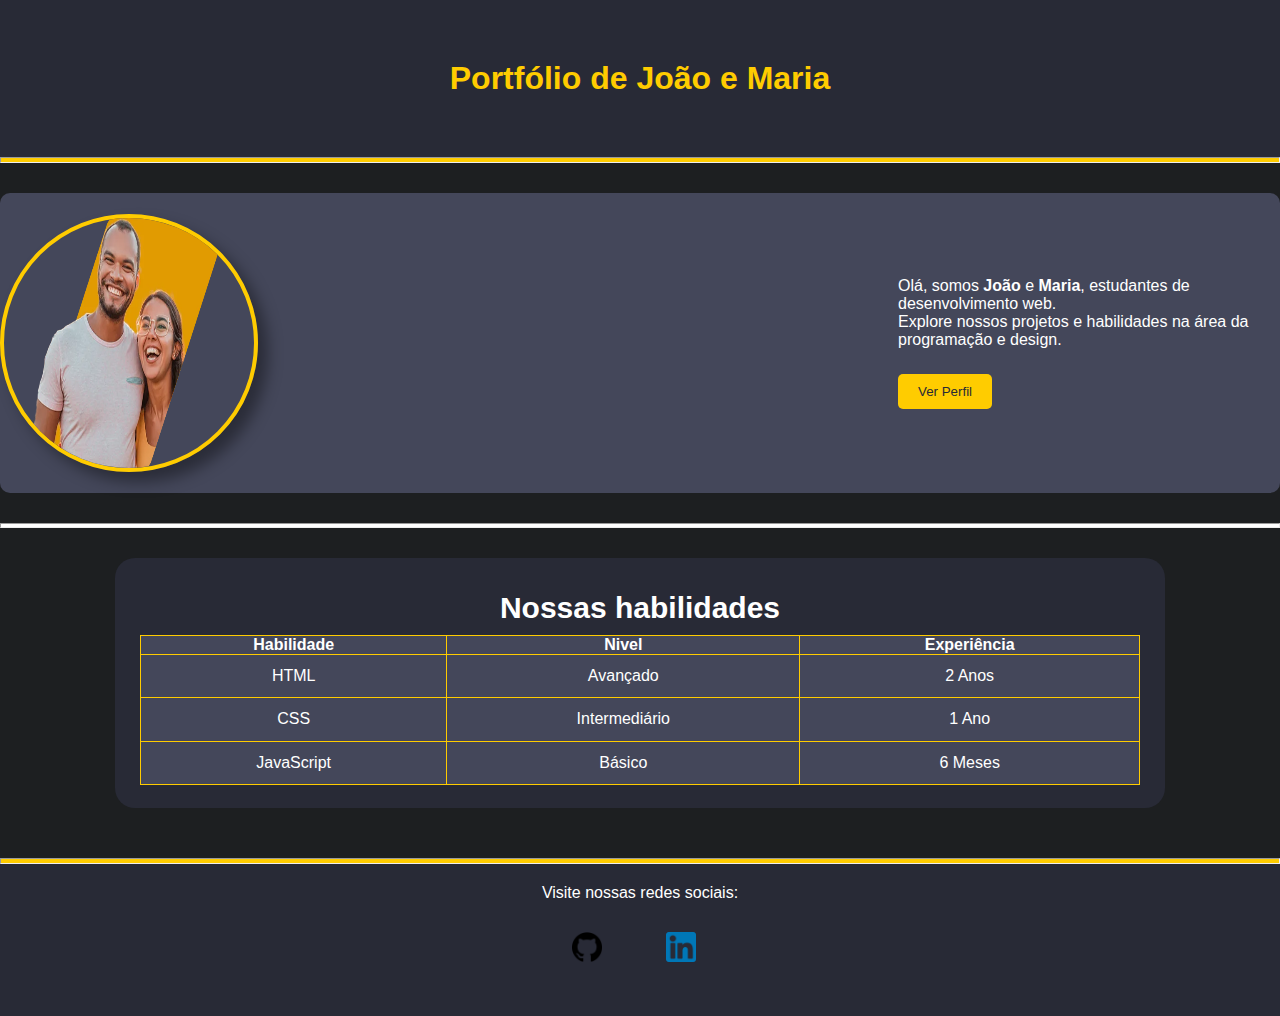
<file: index.html>
<!DOCTYPE html>
<html lang="pt-BR">
  <head>
    <meta charset="UTF-8" />
    <meta name="viewport" content="width=device-width, initial-scale=1.0" />
    <link rel="stylesheet" href="styles/index.css" />
    <title>inicio</title>
  </head>
  <body>
    <h1>
      <a href="index.html">Portfólio de João e Maria</a>
    </h1>
    <hr class="yellow1" />

    <div class="flex">
      <img src="img/profile.webp" alt="Profile image" />

      <div class="profile">
        Olá, somos <b>João</b> e <b>Maria</b>, estudantes de desenvolvimento
        web. <br />Explore nossos projetos e habilidades na área da programação
        e design.<br />
        <a href="profile.html"><button>Ver Perfil</button></a>
      </div>
    </div>
    <hr class="white" />
    <div class="table-container">
      <div class="table">
        <h2>Nossas habilidades</h2>
        <div class="item">
          <table>
            <thead>
              <tr>
                <th>Habilidade</th>
                <th>Nivel</th>
                <th>Experiência</th>
              </tr>
            </thead>
            <tbody>
              <tr>
                <td>HTML</td>
                <td>Avançado</td>
                <td>2 Anos</td>
              </tr>
              <tr>
                <td>CSS</td>
                <td>Intermediário</td>
                <td>1 Ano</td>
              </tr>
              <tr>
                <td>JavaScript</td>
                <td>Básico</td>
                <td>6 Meses</td>
              </tr>
            </tbody>
          </table>
        </div>
      </div>
    </div>
    <hr class="yellow1" />
    <footer>
      <div class="footer">
        <span>Visite nossas redes sociais:</span>
        <div class="icons">
          <a href="https://www.github.com"
            ><img src="img/github.png" alt="github"
          /></a>
          <a href="https://www.linkedin.com"
            ><img src="img/linkedin.png" alt="linkedin"
          /></a>
        </div>
      </div>
    </footer>
  </body>
</html>
</file>
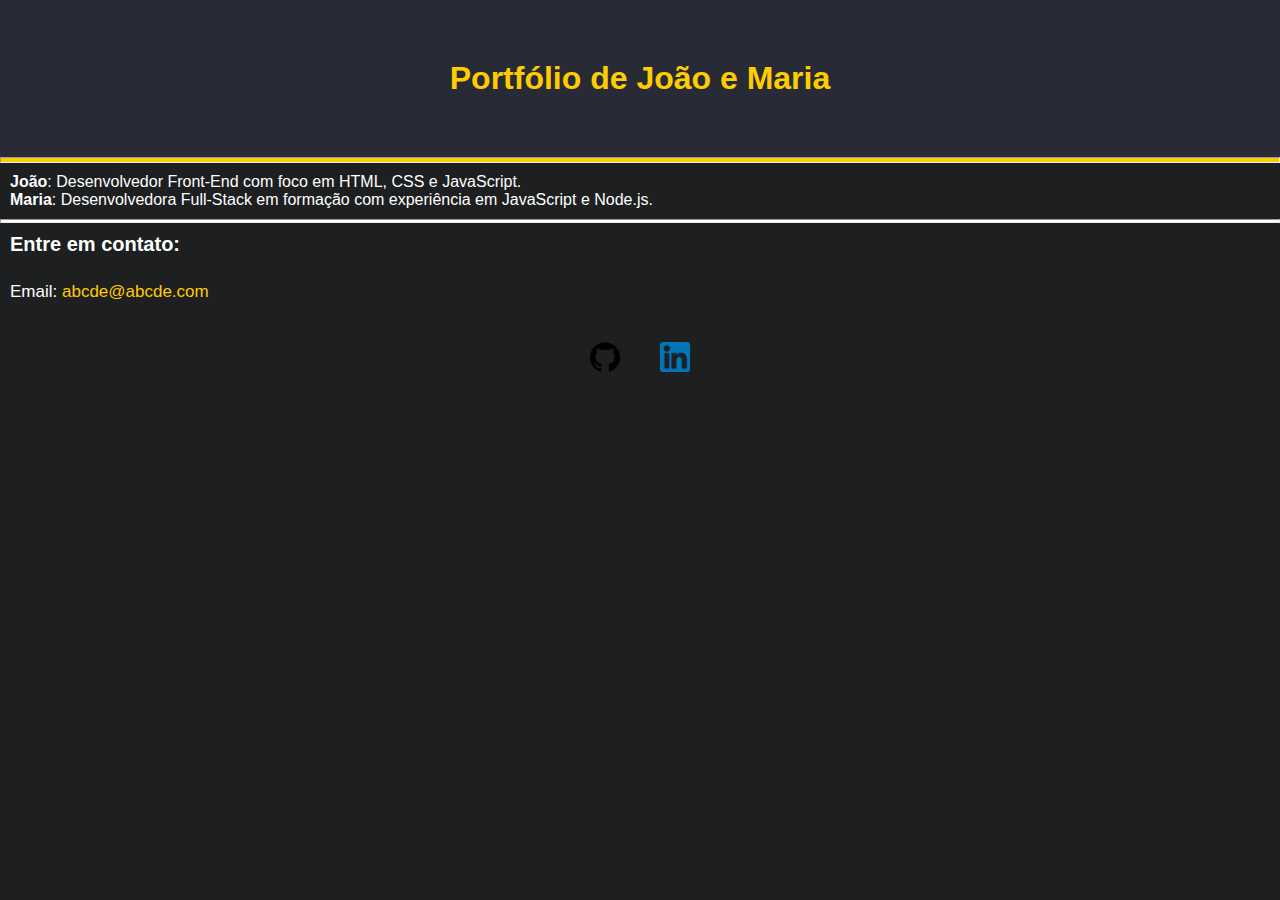
<file: profile.html>
<!DOCTYPE html>
<html lang="pt-BR">
  <head>
    <meta charset="UTF-8" />
    <meta name="viewport" content="width=device-width, initial-scale=1.0" />
    <link rel="stylesheet" href="styles/profile.css" />
    <title>Document</title>
  </head>
  <body>
    <h1><a href="index.html">Portfólio de João e Maria</a></h1>
    <hr class="yellow" />
    <div class="profile">
      <span>
        <b>João</b>: Desenvolvedor Front-End com foco em HTML, CSS e JavaScript.
        <br />
        <b>Maria</b>: Desenvolvedora Full-Stack em formação com experiência em
        JavaScript e Node.js.
      </span>
    </div>
    <hr class="white" />
    <div class="contact">
      <span>
        <b>Entre em contato:</b>
        <br />
        <br />
        <span id="email">
          Email:
          <a href="https://www.youtube.com/watch?v=dQw4w9WgXcQ">
            abcde@abcde.com
          </a>
        </span>
      </span>
    </div>
    <div class="flex">
      <div>
        <a href="https://github.com">
          <img class="icon" src="img/github.png" alt="github icon" />
        </a>
      </div>
      <div>
        <a href="https://linkedin.com">
          <img class="icon" src="img/linkedin.png" alt="linkedin icon" />
        </a>
      </div>
    </div>
  </body>
</html>
</file>
<file: styles/index.css>
* {
  margin: 0;
  font-family: Arial, Helvetica, sans-serif;
  padding: 0;
}

body {
  background-color: #1d1f21;
}

h1 {
  background-color: #282a36;
  text-align: center;
  padding: 60px;
  color: #ffcc00;
}

.yellow1 {
  height: 4px;
  background-color: #ffcc00;
}

.flex {
  border-radius: 10px;
  margin-top: 30px;
  background-color: #44475a;
  display: flex;
  justify-content: center;
  height: 300px;
  align-items: center;
  gap: 40px;
}

.flex img {
  box-shadow: 10px 10px 15px rgba(0, 0, 0, 0.384);
  width: 250px;
  height: 250px;
  border-radius: 100%;
  border: 4px solid #ffcc00;
}

.flex .profile {
  color: white;
  margin-left: 600px;
}

.flex .profile button {
  background-color: #ffcc00;
  color: #282a36;
  border: none;
  padding: 10px 20px;
  border-radius: 5px;
  cursor: pointer;
  margin-top: 25px;
}

.white {
  margin-top: 30px;
  margin-bottom: 30px;
  background-color: white;
  height: 3px;
}

a {
  text-decoration: none;
  color: #ffcc00;
}

h2 {
  padding: 10px;
  font-size: 30px;
  text-align: center;
  color: white;
}

table {
  color: white;
  font-size: 16px;
  text-align: center;
  width: 1000px;
  height: 150px;
  border-collapse: collapse;
}

th {
  border: 1px solid #ffcc00;
  background-color: #44475a;
}

td {
  border: 1px solid #ffcc00;
  background-color: #44475a;
}

.table {
  display: flex;
  border-radius: 20px;
  width: 1050px;
  height: 250px;
  flex-direction: column;
  background-color: #282a36;
  justify-content: center;
  align-items: center;
  margin-bottom: 50px;
}

.table-container {
  display: flex;
  justify-content: center;
  align-items: center;
}

footer {
  display: flex;
  padding: 20px;
  justify-content: center;
  background-color: #282a36;
}
footer span {
  color: white;
}
.footer {
  flex-direction: column;
  justify-content: center;
}

.icons img {
  padding: 30px;
  width: 30px;
  height: 30px;
}
</file>
<file: styles/profile.css>
* {
  margin: 0;
  font-family: Arial, Helvetica, sans-serif;
  padding: 0;
}
body {
  background-color: #1d1f21;
}

h1 {
  text-align: center;
  background-color: #282a36;
  padding: 60px;
  color: #ffcc00;
}

.yellow {
  height: 4px;
  background-color: #ffcc00;
}

.profile {
  color: white;
  padding: 10px;
}

.white {
  height: 2px;
  background-color: white;
}

.contact {
  padding: 10px;
}

.contact span {
  font-size: 20px;
  color: white;
}

.contact #email {
  font-size: 17px;
}

.flex {
  display: flex;
  justify-content: center;
  gap: 40px;
}

.icon {
  margin-top: 30px;
  width: 30px;
  height: 30px;
}

a {
  text-decoration: none;
  color: #ffcc00;
}
</file>
